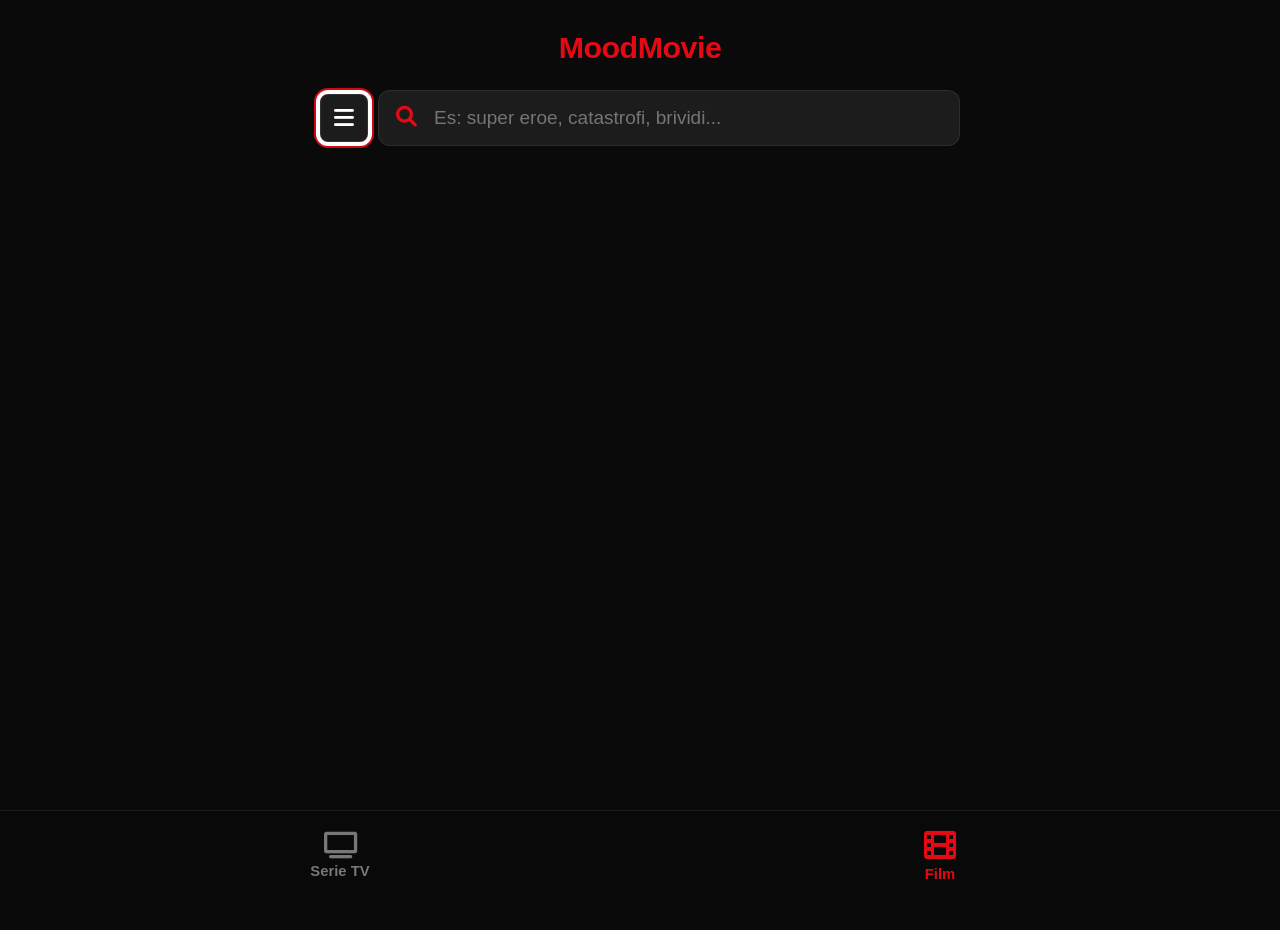
<file: tv.html>
<!DOCTYPE html>
<html lang="it">
<head>
    <meta charset="UTF-8">
    <meta name="viewport" content="width=device-width, initial-scale=1.0">
    <title>MoodMovie TV</title>
    <meta name="theme-color" content="#0a0a0a">
    <link rel="icon" type="image/png" href="icon.png">
    <link href="https://cdnjs.cloudflare.com/ajax/libs/font-awesome/6.0.0/css/all.min.css" rel="stylesheet">
    <style>
        * { -webkit-tap-highlight-color: transparent; box-sizing: border-box; outline: none; }
        html { font-size: 19px; }
        body { font-family: Arial, Helvetica, sans-serif; background: #0a0a0a; color: #ffffff; margin: 0; padding-bottom: 110px; overflow-x: hidden; }

        header { padding: 30px 56px 40px; background: rgba(10, 10, 10, 0.9); position: fixed; top: 0; left: 0; right: 0; z-index: 1000; }
        .logo { color: #e50914; font-size: 1.6rem; font-weight: 800; text-align: center; margin-bottom: 25px; letter-spacing: -0.5px; }

        .search-wrapper { max-width: 640px; margin: 0 auto; display: -webkit-box; display: -webkit-flex; display: flex; align-items: center; gap: 10px; position: relative; }
        .menu-trigger { background: rgba(255,255,255,0.08); border: 1px solid rgba(255,255,255,0.1); color: white; width: 48px; height: 48px; min-width: 48px; border-radius: 12px; display: -webkit-box; display: -webkit-flex; display: flex; align-items: center; justify-content: center; font-size: 1.2rem; cursor: pointer; }
        .search-menu { position: fixed; background: #1a1a1a; border: 1px solid rgba(255,255,255,0.1); border-radius: 12px; width: 260px; box-shadow: 0 10px 30px rgba(0,0,0,0.8); display: none; z-index: 9999; overflow: hidden; }
        .search-menu.active { display: block; }
        .menu-item { padding: 14px 18px; font-size: 0.85rem; font-weight: 600; color: #a0a0a0; cursor: pointer; display: -webkit-box; display: -webkit-flex; display: flex; align-items: center; gap: 10px; border-bottom: 1px solid rgba(255,255,255,0.05); }
        .menu-item i { color: #e50914; width: 20px; text-align: center; }
        .menu-item:last-child { border-bottom: none; }
        .menu-item.selected { background: rgba(229, 9, 20, 0.1); color: white; }

        .search-container { -webkit-flex: 1; flex: 1; position: relative; }
        input[type="text"] { width: 100%; padding: 16px 20px 16px 55px; border-radius: 12px; border: 1px solid rgba(255,255,255,0.08); background: rgba(255,255,255,0.08); color: #fff; font-size: 1rem; }
        input[type="text"]:focus { background: rgba(255,255,255,0.15); border-color: #e50914; }
        .search-container i { position: absolute; left: 18px; top: 50%; margin-top: -0.55em; color: #e50914; font-size: 1.1rem; }

        .sort-bar-row { display: -webkit-box; display: -webkit-flex; display: flex; align-items: center; gap: 8px; margin: 15px 0 20px; }
        .sort-bar { display: -webkit-box; display: -webkit-flex; display: flex; gap: 8px; overflow-x: auto; position: relative; z-index: 10; -webkit-flex: 1; flex: 1; margin: 0; }
        .sort-chip { background: rgba(255,255,255,0.05); border: 1px solid rgba(255,255,255,0.1); color: #a0a0a0; padding: 10px 18px; border-radius: 20px; font-size: 0.78rem; white-space: nowrap; cursor: pointer; font-weight: 600; }
        .sort-chip.active { background: #e50914; color: white; border-color: #e50914; }

        .page-wrap { padding-top: 190px; }
        .container { max-width: 1600px; margin: 0 auto; padding: 0 56px; min-height: 70vh; position: relative; z-index: 1; }
        #sectionTitle { font-size: 0.9rem; text-transform: uppercase; letter-spacing: 1.5px; color: #a0a0a0; margin: 20px 0 14px 4px; font-weight: 600; }

        .movie-grid { display: -webkit-box; display: -webkit-flex; display: flex; -webkit-flex-wrap: wrap; flex-wrap: wrap; gap: 18px; position: relative; z-index: 1; }
        .movie-grid > .movie-card { -webkit-flex: 0 1 150px; flex: 0 1 150px; margin: 0 9px 18px 0; }
        .movie-card { background: #1a1a1a; border-radius: 12px; overflow: hidden; position: relative; }
        .movie-card img { width: 100%; height: 225px; object-fit: cover; display: block; }

        .load-more-btn { display: none; width: 100%; max-width: 340px; margin: 30px auto; padding: 18px; background: rgba(255,255,255,0.05); color: #fff; border: 1px solid rgba(255,255,255,0.1); border-radius: 12px; font-weight: 700; cursor: pointer; font-size: 0.95rem; }

        .modal { display: none; position: fixed; top:0; left:0; width:100%; height:100%; background: #000; z-index: 2000; overflow-y: auto; }
        .modal.open { display: block; }
        .modal-hero { width: 100%; height: 46vh; background-size: cover; background-position: center; position: relative; }
        .modal-hero-fade { position: absolute; left: 0; bottom: 0; width: 100%; height: 100%; background: -webkit-linear-gradient(bottom, #0a0a0a 10%, transparent 100%); background: linear-gradient(to top, #0a0a0a 10%, transparent 100%); }
        .modal-body { padding: 0 60px 70px; position: relative; margin-top: -80px; z-index: 2; max-width: 1100px; }
        .modal-header-info { display: -webkit-box; display: -webkit-flex; display: flex; justify-content: space-between; align-items: flex-start; gap: 12px; margin-bottom: 12px; width: 100%; }
        .modal-genres { display: -webkit-box; display: -webkit-flex; display: flex; -webkit-flex-wrap: wrap; flex-wrap: wrap; gap: 6px; -webkit-flex: 1; flex: 1; }
        .modal-genres span { background: rgba(255,255,255,0.12); padding: 6px 12px; border-radius: 6px; font-size: 0.75rem; font-weight: 600; color: #eee; }
        .modal-meta { display: -webkit-box; display: -webkit-flex; display: flex; align-items: center; gap: 10px; }
        #modalYear { background: rgba(255,255,255,0.1); padding: 6px 12px; border-radius: 8px; font-weight: 600; font-size: 0.95rem; color: #ffffff; }
        #modalRating { background: rgba(255,255,255,0.1); padding: 6px 12px; border-radius: 8px; font-weight: 800; font-size: 1.05rem; color: #ffc107; white-space: nowrap; }

        .close { position: fixed; top: 24px; right: 24px; font-size: 1.3rem; color: #fff; z-index: 2100; background: rgba(0,0,0,0.6); width: 50px; height: 50px; display: -webkit-box; display: -webkit-flex; display: flex; align-items: center; justify-content: center; border-radius: 50%; }

        .video-container { width: 100%; height: 0; padding-top: 56.25%; background: #000; display: none; margin: 20px 0; border-radius: 12px; overflow: hidden; border: 1px solid rgba(255,255,255,0.1); position: relative; }
        .video-container iframe { width: 100%; height: 100%; border: none; position: absolute; top: 0; left: 0; }

        .sandbox-control { display: none; align-items: center; justify-content: space-between; background: rgba(255,255,255,0.05); padding: 14px 18px; border-radius: 12px; margin-bottom: 10px; border: 1px solid rgba(255,255,255,0.1); }
        .sandbox-text { font-size: 0.85rem; font-weight: 600; color: #a0a0a0; }
        .sandbox-status { color: #4cd964; font-weight: 800; }
        .sandbox-status.off { color: #e50914; }
        .switch { position: relative; display: inline-block; width: 50px; height: 26px; }
        .switch input { opacity: 0; width: 0; height: 0; }
        .slider { position: absolute; cursor: pointer; top: 0; left: 0; right: 0; bottom: 0; background-color: #333; border-radius: 34px; }
        .slider:before { position: absolute; content: ""; height: 20px; width: 20px; left: 3px; bottom: 3px; background-color: white; border-radius: 50%; }
        input:checked + .slider { background-color: #4cd964; }
        input:checked + .slider:before { -webkit-transform: translateX(24px); transform: translateX(24px); }

        .btn-watch { background: #e50914; color: #fff; padding: 18px; border-radius: 14px; font-weight: 800; display: block; text-align: center; margin-top: 25px; border: none; width: 100%; cursor: pointer; font-size: 1.05rem; }
        .watch-btn-row { display: -webkit-box; display: -webkit-flex; display: flex; gap: 10px; margin-top: 25px; align-items: stretch; }
        .watch-btn-row .btn-watch { margin-top: 0; width: auto; -webkit-flex: 2.3; flex: 2.3; min-width: 0; }
        .btn-restart { display: none; align-items: center; justify-content: center; gap: 8px; background: rgba(255,255,255,0.1); color: #fff; padding: 18px 14px; border-radius: 14px; font-weight: 800; border: 1px solid rgba(255,255,255,0.2); cursor: pointer; font-size: 0.8rem; white-space: nowrap; -webkit-flex: 1.3; flex: 1.3; min-width: 0; }
        .btn-original { background: #333; color: #fff; padding: 16px; border-radius: 14px; font-weight: 700; display: block; text-align: center; margin-top: 10px; border: 1px solid rgba(255,255,255,0.1); width: 100%; cursor: pointer; font-size: 0.95rem; }
        .btn-trailer { background: rgba(255,255,255,0.1); color: #fff; padding: 16px; border-radius: 14px; font-weight: 700; display: block; text-align: center; margin-top: 12px; border: 1px solid rgba(255,255,255,0.2); width: 100%; cursor: pointer; }
        .btn-similar { background: rgba(255,255,255,0.05); color: #ccc; padding: 16px; border-radius: 14px; font-weight: 600; display: block; text-align: center; margin-top: 12px; border: 1px solid rgba(255,255,255,0.1); width: 100%; cursor: pointer; font-size: 0.9rem; }

        .platform-grid { display: -webkit-box; display: -webkit-flex; display: flex; -webkit-flex-wrap: wrap; flex-wrap: wrap; gap: 14px; margin-top: 15px; }
        .platform-logo { width: 56px; height: 56px; border-radius: 10px; }

        .ep-selector { display: none; background: rgba(255,255,255,0.04); border: 1px solid rgba(255,255,255,0.08); border-radius: 14px; padding: 18px; margin-top: 20px; }
        .ep-selector-title { font-size: 0.75rem; font-weight: 800; text-transform: uppercase; letter-spacing: 1px; color: #a0a0a0; margin-bottom: 14px; }
        .ep-row { display: -webkit-box; display: -webkit-flex; display: flex; gap: 14px; }
        .ep-col { -webkit-flex: 1; flex: 1; display: -webkit-box; display: -webkit-flex; display: flex; flex-direction: column; gap: 6px; position: relative; min-width: 0; }
        .ep-label { font-size: 0.7rem; font-weight: 700; text-transform: uppercase; letter-spacing: 0.8px; color: #a0a0a0; padding-left: 2px; }
        .ep-select { width: 100%; background: rgba(255,255,255,0.08); border: 1px solid rgba(255,255,255,0.12); color: #fff; padding: 12px 14px; border-radius: 10px; font-size: 0.9rem; font-weight: 600; cursor: pointer; display: -webkit-box; display: -webkit-flex; display: flex; align-items: center; justify-content: space-between; gap: 8px; min-width: 0; overflow: hidden; }
        .ep-select span { overflow: hidden; text-overflow: ellipsis; white-space: nowrap; min-width: 0; -webkit-flex: 1; flex: 1; }
        .ep-select.active { border-color: #e50914; background: rgba(255,255,255,0.12); }
        .ep-dropdown { position: absolute; top: 100%; margin-top: 8px; left: 0; right: 0; width: 100%; }
        .ep-dropdown .menu-item { white-space: normal; }

        .home-sections { display: -webkit-box; display: -webkit-flex; display: flex; flex-direction: column; padding-top: 4px; }
        .home-section { margin-bottom: 32px; }
        .home-section-header { display: -webkit-box; display: -webkit-flex; display: flex; align-items: center; justify-content: space-between; padding: 0 4px; margin-bottom: 14px; }
        .home-section-title { font-size: 0.95rem; font-weight: 900; letter-spacing: 1.2px; text-transform: uppercase; color: #e50914; }
        .home-section-title span { color: #fff; font-style: italic; }
        .home-row { display: -webkit-box; display: -webkit-flex; display: flex; gap: 14px; overflow-x: auto; padding: 4px 0 12px; }
        .home-card { -webkit-flex: 0 0 165px; flex: 0 0 165px; border-radius: 12px; overflow: hidden; background: #1a1a1a; position: relative; cursor: pointer; }
        .home-card img { width: 165px; height: 248px; object-fit: cover; display: block; }
        .home-card-progress { position: absolute; bottom: 0; left: 0; right: 0; height: 4px; background: rgba(255,255,255,0.15); }
        .home-card-progress-bar { height: 100%; background: #e50914; border-radius: 2px; }
        .home-card-del { position: absolute; top: 8px; left: 8px; background: rgba(0,0,0,0.7); border: none; color: #fff; width: 32px; height: 32px; border-radius: 50%; font-size: 0.8rem; display: -webkit-box; display: -webkit-flex; display: flex; align-items: center; justify-content: center; cursor: pointer; z-index: 5; }
        .home-empty { color: #555; font-size: 0.9rem; padding: 20px 4px; font-style: italic; }
        .home-card-loadmore { -webkit-flex: 0 0 165px; flex: 0 0 165px; height: 248px; border-radius: 12px; background: rgba(255,255,255,0.04); border: 1.5px dashed rgba(229,9,20,0.35); display: -webkit-box; display: -webkit-flex; display: flex; flex-direction: column; align-items: center; justify-content: center; gap: 8px; cursor: pointer; color: #e50914; }
        .home-card-loadmore span { font-size: 0.72rem; font-weight: 800; text-transform: uppercase; text-align: center; padding: 0 8px; color: #a0a0a0; }

        .nav { position: fixed; bottom: 0; left: 0; right: 0; width: 100%; height: 90px; background: rgba(10, 10, 10, 0.95); display: -webkit-box; display: -webkit-flex; display: flex; z-index: 1500; border-top: 1px solid rgba(255,255,255,0.08); align-items: center; padding: 0 40px; }
        .nav-link { -webkit-flex: 1; flex: 1; text-align: center; color: #777; font-size: 0.78rem; font-weight: 600; display: -webkit-box; display: -webkit-flex; display: flex; flex-direction: column; align-items: center; justify-content: center; cursor: pointer; }
        .nav-link.active { color: #e50914; }
        .nav-link i { display: block; font-size: 1.4rem; margin-bottom: 5px; }
        .nav-link-main i { font-size: 1.7rem; }

        .app-offline-indicator { position: fixed; bottom: 105px; left: 50%; margin-left: -140px; width: 280px; background: rgba(26,26,26,0.95); border: 1px solid rgba(229,9,20,0.6); color: #fff; padding: 12px 20px; border-radius: 30px; font-size: 0.85rem; font-weight: 700; display: none; align-items: center; justify-content: center; gap: 10px; z-index: 1800; }
        .app-offline-indicator.show { display: flex; }
        .app-offline-indicator i { color: #e50914; }

        /* ── Anello di focus per la navigazione a telecomando (sempre visibile: qui non c'e' mouse) ── */
        .tv-focused {
            outline: 4px solid #fff;
            box-shadow: 0 0 0 6px rgba(229,9,20,0.9);
            border-radius: 8px;
        }
        .movie-card.tv-focused, .home-card.tv-focused, .home-card-loadmore.tv-focused {
            -webkit-transform: scale(1.1);
            transform: scale(1.1);
            position: relative;
            z-index: 50;
        }
    </style>
</head>
<body>

<div id="appOfflineIndicator" class="app-offline-indicator"><i class="fa-solid fa-wifi"></i><span>Sei offline</span></div>

<div id="searchMenu" class="search-menu">
    <div class="menu-item selected"><i class="fa-solid fa-wand-magic-sparkles"></i> Titolo o Vibes</div>
    <div class="menu-item"><i class="fa-solid fa-user-ninja"></i> In base all'attore</div>
    <div class="menu-item"><i class="fa-solid fa-list-ul"></i> Categoria <i class="fa-solid fa-chevron-right" style="margin-left:auto;font-size:0.7rem;"></i></div>
</div>
<div id="categoryMenu" class="search-menu" style="max-height: 420px; overflow-y: auto;"></div>

<header>
    <div class="logo">MoodMovie</div>
    <div class="search-wrapper">
        <div id="menuTrigger" class="menu-trigger"><i class="fa-solid fa-bars"></i></div>
        <div class="search-container">
            <i class="fa-solid fa-magnifying-glass"></i>
            <input type="text" id="searchInput" placeholder="Es: super eroe, catastrofi, brividi...">
        </div>
    </div>
    <div class="sort-bar-row" id="sortBarRow" style="display:none;">
        <div class="sort-bar" id="sortBar">
            <div class="sort-chip active" data-sort="popularity">Tendenze</div>
            <div class="sort-chip" data-sort="date">Recenti</div>
            <div class="sort-chip" data-sort="rating">Voto</div>
        </div>
    </div>
</header>

<div class="page-wrap">
    <div class="container">
        <h2 id="sectionTitle" style="display:none;">Film Popolari</h2>
        <div id="movieGrid"></div>
        <div id="loading" style="text-align: center; padding: 40px; display: none;"><i class="fa-solid fa-circle-notch fa-spin fa-2x" style="color:#e50914"></i></div>
        <button id="loadMoreBtn" class="load-more-btn">CARICA ALTRI</button>
    </div>
</div>

<div id="movieModal" class="modal">
    <span class="close" id="modalCloseBtn"><i class="fa-solid fa-xmark"></i></span>
    <div class="modal-hero" id="modalHero"><div class="modal-hero-fade"></div></div>
    <div class="modal-body">
        <div class="modal-header-info">
            <div id="modalGenres" class="modal-genres"></div>
            <div class="modal-meta">
                <div id="modalYear"></div>
                <div id="modalRating"></div>
            </div>
        </div>
        <h1 id="modalTitle" style="font-size: 2rem; font-weight: 900; margin: 0 0 15px; line-height: 1.15;"></h1>
        <p id="modalPlot" style="font-size: 1rem; line-height: 1.6; color: #a0a0a0; max-width: 900px;"></p>

        <div id="sandboxControl" class="sandbox-control">
            <div class="sandbox-text">Protezione Pop-up: <span id="statusLabel" class="sandbox-status">ATTIVA</span></div>
            <label class="switch">
                <input type="checkbox" id="sandboxToggle" checked>
                <span class="slider"></span>
            </label>
        </div>

        <div id="videoPlayer" class="video-container"></div>

        <div id="epSelector" class="ep-selector">
            <div class="ep-selector-title"><i class="fa-solid fa-list" style="margin-right:6px;color:#e50914"></i>Seleziona Episodio</div>
            <div class="ep-row">
                <div class="ep-col">
                    <span class="ep-label">Stagione</span>
                    <div id="seasonSelectBtn" class="ep-select">
                        <span id="seasonSelectLabel">Stagione 1</span>
                        <i class="fa-solid fa-chevron-down" style="font-size:0.7rem;color:#a0a0a0;"></i>
                    </div>
                    <div id="seasonMenu" class="search-menu ep-dropdown" style="max-height: 320px; overflow-y: auto;"></div>
                </div>
                <div class="ep-col">
                    <span class="ep-label">Episodio</span>
                    <div id="episodeSelectBtn" class="ep-select">
                        <span id="episodeSelectLabel">Episodio 1</span>
                        <i class="fa-solid fa-chevron-down" style="font-size:0.7rem;color:#a0a0a0;"></i>
                    </div>
                    <div id="episodeMenu" class="search-menu ep-dropdown" style="max-height: 320px; overflow-y: auto;"></div>
                </div>
            </div>
        </div>
        <div class="watch-btn-row">
            <button id="watchNowBtn" class="btn-watch" style="margin-top:0;"><i class="fa-solid fa-play" style="margin-right: 8px;"></i> GUARDA ORA (Italiano)</button>
            <button id="restartBtn" class="btn-restart"><i class="fa-solid fa-rotate-left"></i> RICOMINCIA</button>
        </div>
        <button id="watchOriginalBtn" class="btn-original"><i class="fa-solid fa-globe" style="margin-right: 8px;"></i> LINGUA ORIGINALE (Rapido)</button>
        <button id="trailerTrigger" class="btn-trailer">VEDI TRAILER</button>

        <div id="modalProviders" style="margin-top: 40px; border-top: 1px solid rgba(255,255,255,0.1); padding-top: 25px;">
            <span style="font-size: 0.75rem; color: #a0a0a0; font-weight: 800; text-transform: uppercase;">In Streaming</span>
            <div id="platformList" class="platform-grid"></div>
        </div>
        <button id="similarTrigger" class="btn-similar"><i class="fa-solid fa-wand-magic-sparkles" style="margin-right: 8px;"></i> TROVA SIMILI & VIBES</button>
    </div>
</div>

<nav class="nav">
    <div class="nav-link" id="tvBtn"><i class="fa-solid fa-tv"></i>Serie TV</div>
    <div class="nav-link nav-link-main active" id="homeBtn"><i class="fa-solid fa-film"></i>Film</div>
</nav>

<script src="tv-app.js"></script>
</body>
</html>
</file>
